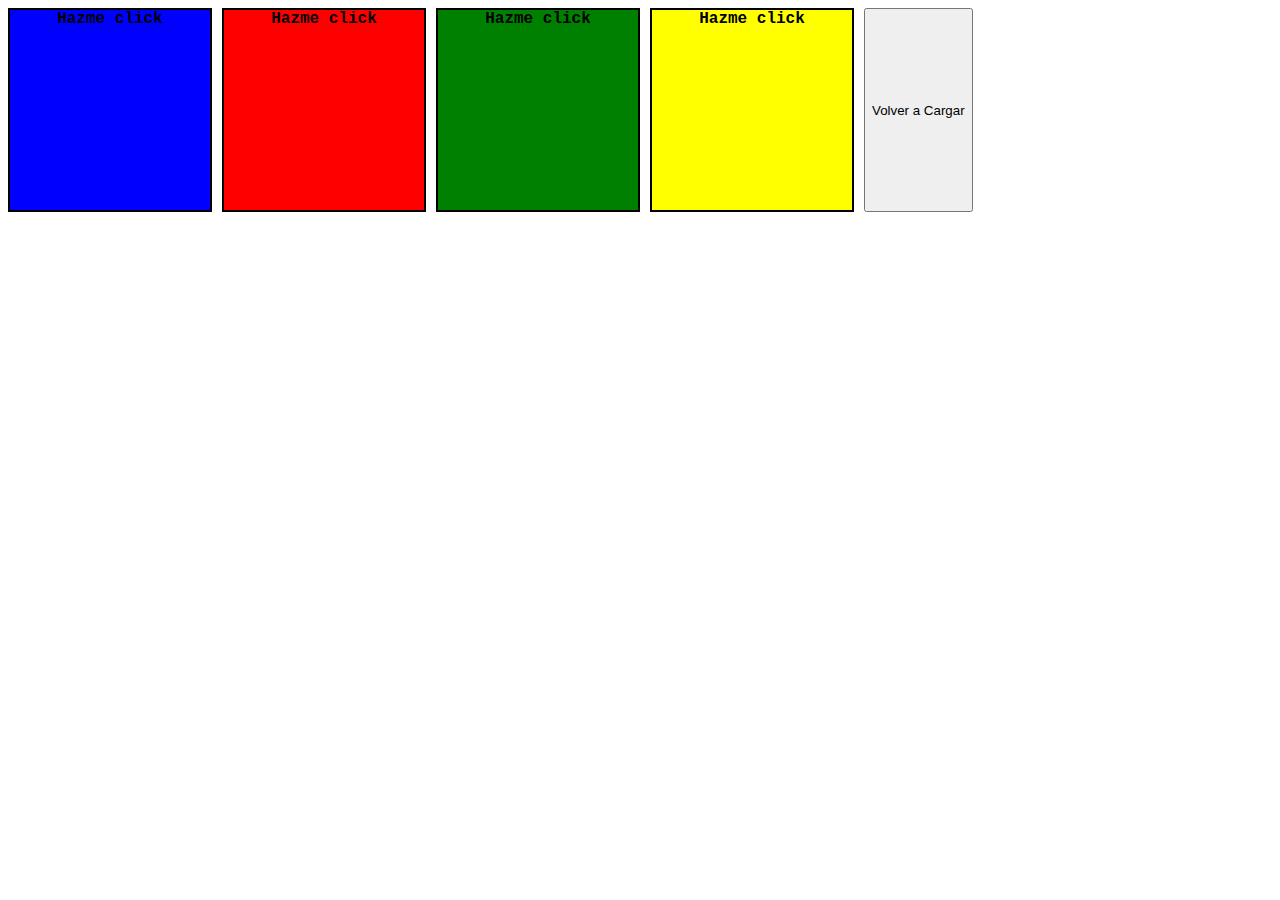
<file: 4_colores.html>
<!DOCTYPE html>
<html>
<head>
    <meta charset='utf-8'>
    <meta http-equiv='X-UA-Compatible' content='IE=edge'>
    <title>Page Title</title>
    <meta name='viewport' content='width=device-width, initial-scale=1'>
    <link rel='stylesheet' type='text/css' media='screen' href='assets/css/style_4_colores.css'>

</head>
<body>
    <div class="contenedor">
        <div class="cuadrados" id="div1" style="background-color: blue;">Hazme click</div>
        <div class="cuadrados" id="div2" style="background-color: red;">Hazme click</div>
        <div class="cuadrados" id="div3" style="background-color: green;">Hazme click</div>
        <div class="cuadrados" id="div4" style="background-color: yellow;">Hazme click</div>
        <button onClick="window.location.reload();">Volver a Cargar</button>
    </div>
    
    <script src="assets/js/js_4_colores.js"></script>
</body>
</html>
</file>
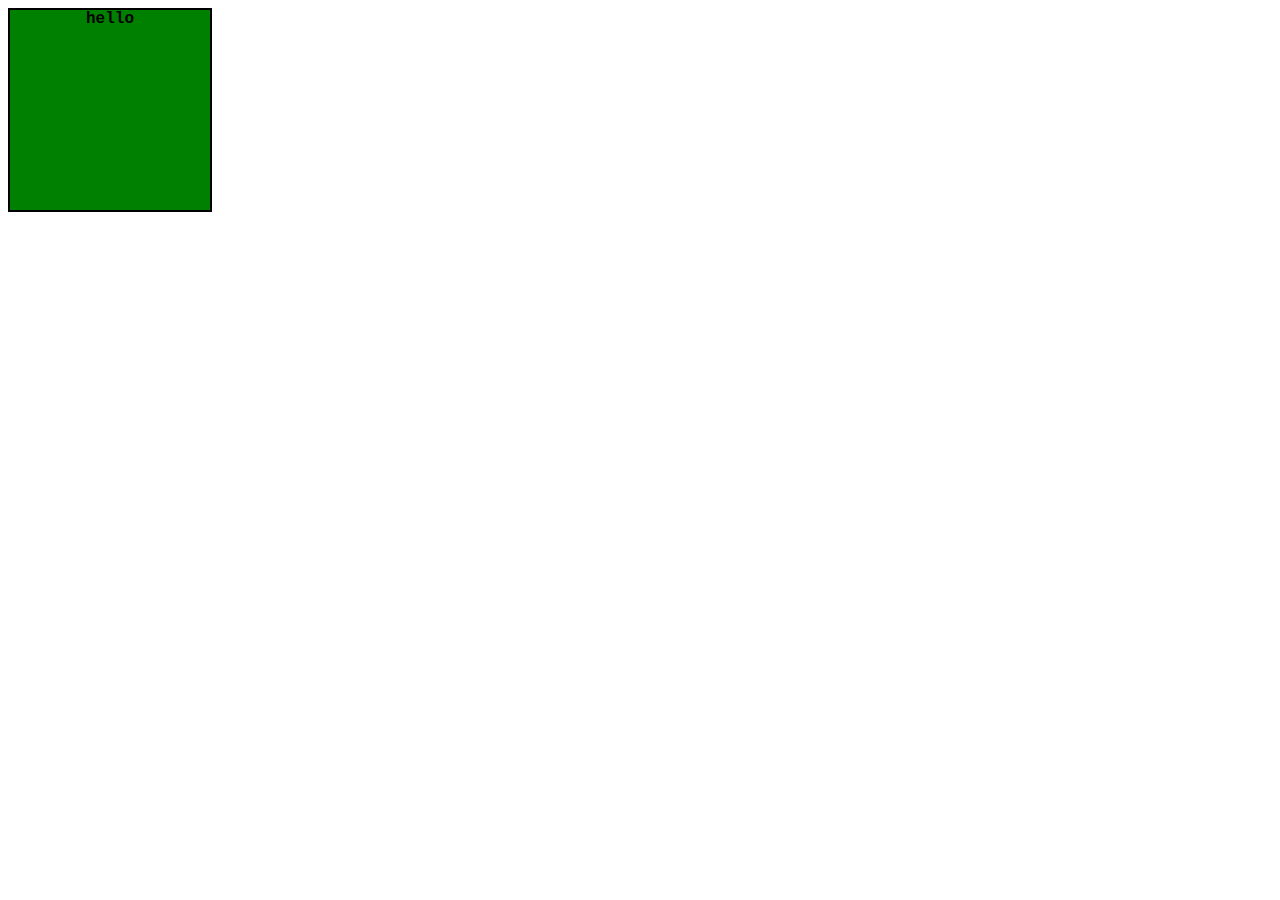
<file: pintar.html>
<!DOCTYPE html>
<html>
<head>
    <meta charset='utf-8'>
    <meta http-equiv='X-UA-Compatible' content='IE=edge'>
    <title>Page Title</title>
    <meta name='viewport' content='width=device-width, initial-scale=1'>
    <link rel='stylesheet' type='text/css' media='screen' href='assets/css/style_4_colores.css'>
</head>
<body>
    <div id="cuadrado" class="cuadrados" style="background-color: green; text-align: center; "> hello </div>
    <script src="assets/js/scripts.js"></script>
</body>
</html>
</file>
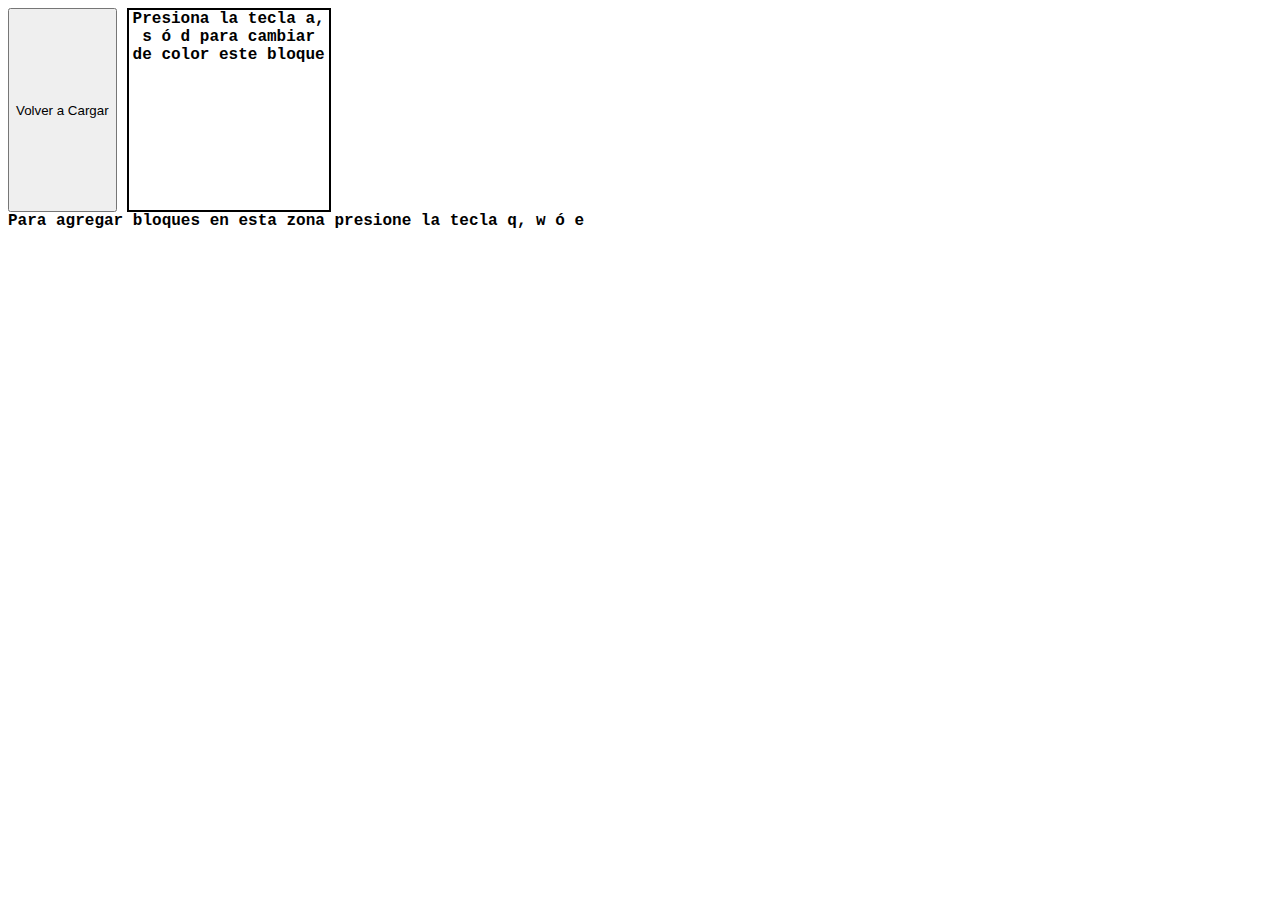
<file: tecla_colores.html>
<!DOCTYPE html>
<html>
<head>
    <meta charset='utf-8'>
    <meta http-equiv='X-UA-Compatible' content='IE=edge'>
    <title>Page Title</title>
    <meta name='viewport' content='width=device-width, initial-scale=1'>
    <link rel='stylesheet' type='text/css' media='screen' href='assets/css/style_tecla_colores.css'>

</head>
<body>
    <div class="contenedor">
        <button onClick="window.location.reload();">Volver a Cargar</button>
        <div class="cuadrado" id="caja_1" style="background-color: white;">Presiona la tecla a, s ó d para cambiar de color este bloque</div>
    </div>
    <div style="background-color: white;">Para agregar bloques en esta zona presione la tecla q, w ó e</div>
    <div id="otros_cuadrados">
        
    </div>
    <script src="assets/js/js_tecla_colores.js"></script>
</body>
</html>
</file>
<file: assets/css/style_4_colores.css>
body{
    font-family: 'Courier New', Courier, monospace;
    font-weight: bolder;
}

.contenedor{
    display: flex;
    flex-direction: row;
    gap: 10px;
}

.cuadrados{
    width: 200px;
    height: 200px;
    border: 2px solid black;
    text-align: center;
}
</file>
<file: assets/css/style_tecla_colores.css>
body{
    font-family: 'Courier New', Courier, monospace;
    font-weight: bolder;
}

.contenedor{
    display: flex;
    flex-direction: row;
    gap: 10px;
}

.cuadrado{
    width: 200px;
    height: 200px;
    border: 2px solid black;
    text-align: center;
}

div#otros_cuadrados{
    padding-top: 10px;
    display: flex;
    flex-direction: row;
    gap: 10px;
}

.nueva_caja{
    width: 200px;
    height: 200px;
    border: 2px solid black;
    text-align: center;
}
</file>
